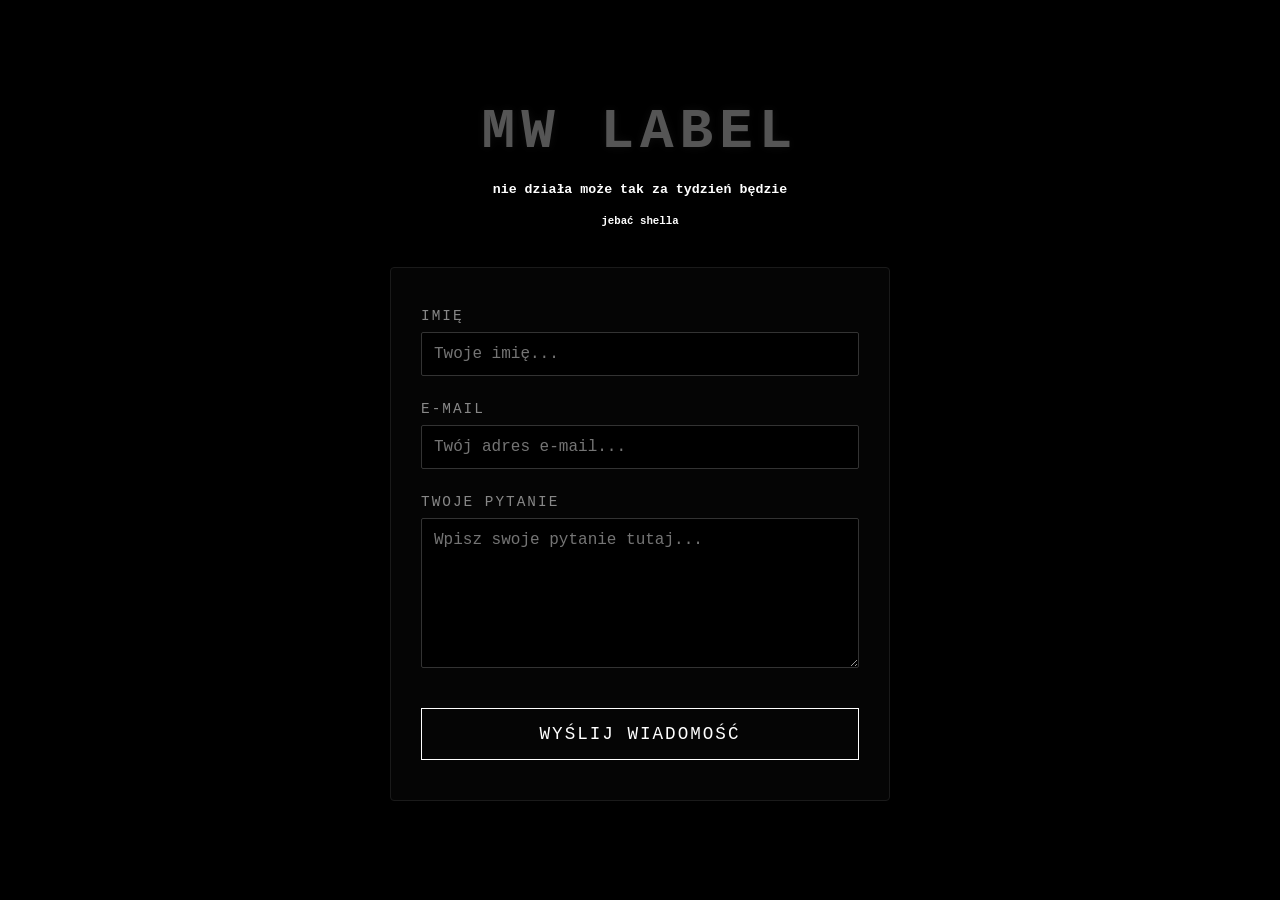
<file: contact.html>
<!DOCTYPE html>
<html lang="pl">
<head>
    <meta charset="UTF-8">
    <meta name="viewport" content="width=device-width, initial-scale=1.0">
    <title>MW LABEL - Contact</title>
    <style>
        /* Reset styli */
        * {
            margin: 0;
            padding: 0;
            box-sizing: border-box;
        }

        body {
            background-color: #000000;
            color: #ffffff;
            font-family: 'Courier New', Courier, monospace;
            display: flex;
            flex-direction: column;
            align-items: center;
            justify-content: center;
            min-height: 100vh;
            padding: 20px;
        }

        /* Nagłówek MW LABEL */
        header {
            text-align: center;
            margin-bottom: 40px;
        }

        .logo {
            font-size: 3.5rem;
            font-weight: bold;
            text-transform: uppercase;
            letter-spacing: 6px;
            color: #555555; /* Mroczny, ciemnoszary kolor */
            text-shadow: 0px 0px 10px rgba(255, 255, 255, 0.05);
            user-select: none;
        }

        /* Kontener formularza */
        .contact-container {
            width: 100%;
            max-width: 500px;
            background-color: #050505; /* Delikatnie jaśniejsza czerń dla odcięcia */
            border: 1px solid #1a1a1a; /* Bardzo ciemna ramka */
            padding: 40px 30px;
            border-radius: 4px;
            box-shadow: 0px 0px 30px rgba(0, 0, 0, 0.7);
        }

        /* Pojedyncze pole formularza */
        .form-group {
            margin-bottom: 25px;
        }

        .form-group label {
            display: block;
            font-size: 0.9rem;
            text-transform: uppercase;
            letter-spacing: 2px;
            color: #888888;
            margin-bottom: 8px;
        }

        /* Style dla inputów i textarea */
        .form-group input, 
        .form-group textarea {
            width: 100%;
            background-color: #000000;
            border: 1px solid #333333;
            color: #ffffff;
            padding: 12px;
            font-family: inherit;
            font-size: 1rem;
            border-radius: 2px;
            transition: border-color 0.3s ease, box-shadow 0.3s ease;
        }

        /* Efekt po kliknięciu w pole (focus) */
        .form-group input:focus, 
        .form-group textarea:focus {
            outline: none;
            border-color: #ffffff;
            box-shadow: 0px 0px 8px rgba(255, 255, 255, 0.2);
        }

        /* Blokada rozciągania textarea na boki */
        .form-group textarea {
            resize: vertical;
            min-height: 150px;
        }

        /* Przycisk Wyślij */
        .submit-btn {
            width: 100%;
            background-color: transparent;
            color: #ffffff;
            border: 1px solid #ffffff;
            padding: 15px;
            font-family: inherit;
            font-size: 1.1rem;
            text-transform: uppercase;
            letter-spacing: 2px;
            cursor: pointer;
            transition: all 0.3s ease;
            margin-top: 10px;
        }

        .submit-btn:hover {
            background-color: #ffffff;
            color: #000000;
            box-shadow: 0px 0px 15px rgba(255, 255, 255, 0.4);
        }
    </style>
</head>
<body>

    <header>
        <div class="logo">MW LABEL</div>
        <br>
        <h5>nie działa może tak za tydzień będzie</h5>
        <br>
        <h6>jebać shella</h6>
    </header>

    <div class="contact-container">
        
        <form action="https://formsubmit.co/revili9716@hidevak.com" method="POST">
            
            <input type="text" name="_honey" style="display:none">
            <input type="hidden" name="_captcha" value="false">

            <div class="form-group">
                <label for="name">Imię</label>
                <input type="text" id="name" name="Imię" placeholder="Twoje imię..." required>
            </div>

            <div class="form-group">
                <label for="email">E-mail</label>
                <input type="email" id="email" name="E-mail" placeholder="Twój adres e-mail..." required>
            </div>

            <div class="form-group">
                <label for="message">Twoje Pytanie</label>
                <textarea id="message" name="Treść pytania" placeholder="Wpisz swoje pytanie tutaj..." required></textarea>
            </div>

            <button type="submit" class="submit-btn">Wyślij Wiadomość</button>

        </form>
    </div>

</body>
</html>
</file>
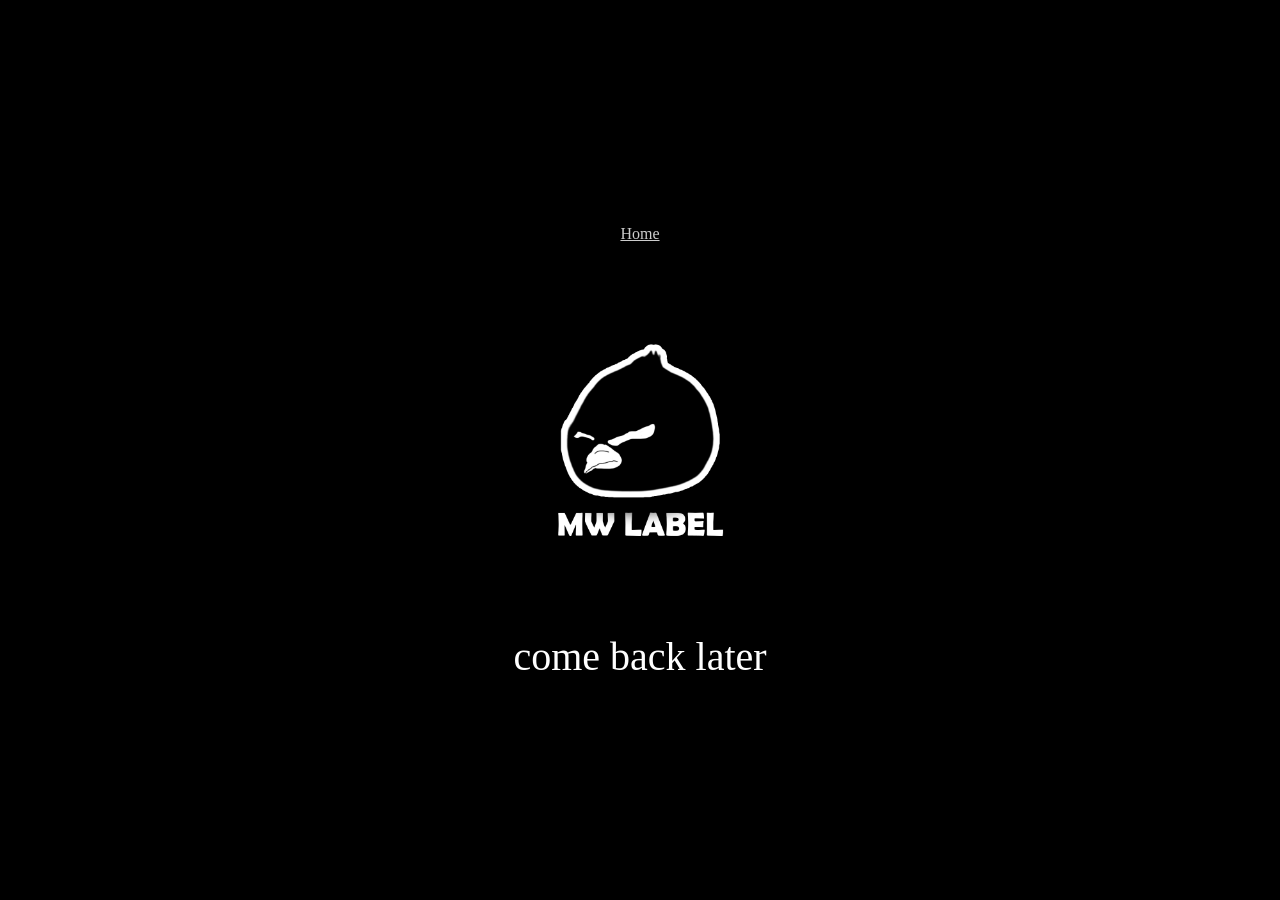
<file: store2.html>
<!DOCTYPE html>
<html lang="pl">
<head>
    <meta charset="UTF-8">
    <meta name="viewport" content="width=device-width, initial-scale=1.0">
    <title>Come back later</title>
    <style>
        * {
            box-sizing: border-box;
            margin: 0;
            padding: 0;
        }

        body {
            background-color: #000000;
            color: #ffffff;
            font-family: 'Times New Roman', Times, serif;
            min-height: 100vh;
            display: flex;
            justify-content: center;
            align-items: center;
            padding: 20px;
        }

        .container {
            text-align: center;
            max-width: 600px;
            width: 100%;
        }

        /* Nagłówek MW label - standardowy szeryfowy, wymuszone małe litery */
        h1 {
            font-size: 3.5rem;
            font-weight: normal;
            letter-spacing: 1px;
            margin-bottom: 5px;
            text-transform: lowercase;
        }

        /* Link Home */
        .nav-link {
            display: inline-block;
            color: #ffffff;
            text-decoration: underline;
            font-size: 1rem;
            margin-bottom: 40px;
            opacity: 0.8;
        }

        /* Grafika ptaka */
        .character-img {
            max-width: 320px;
            width: 100%;
            height: auto;
            display: block;
            margin: 0 auto 30px auto;
        }

        /* Napis come back later */
        .status-text {
            font-size: 2.5rem;
            font-weight: normal;
        }

        /* Responsywność */
        @media (max-width: 480px) {
            h1 { font-size: 2.5rem; }
            .character-img { max-width: 240px; }
            .status-text { font-size: 1.8rem; }
        }
    </style>
</head>
<body>

    <div class="container">
        <h1></h1>
        <a href="index.html" class="nav-link">Home</a>
        
        <img src="asdasdasdasdasdasdasdasd.png" alt="MW Character" class="character-img">
        
        <p class="status-text">come back later</p>
    </div>

</body>
</html>
</file>
